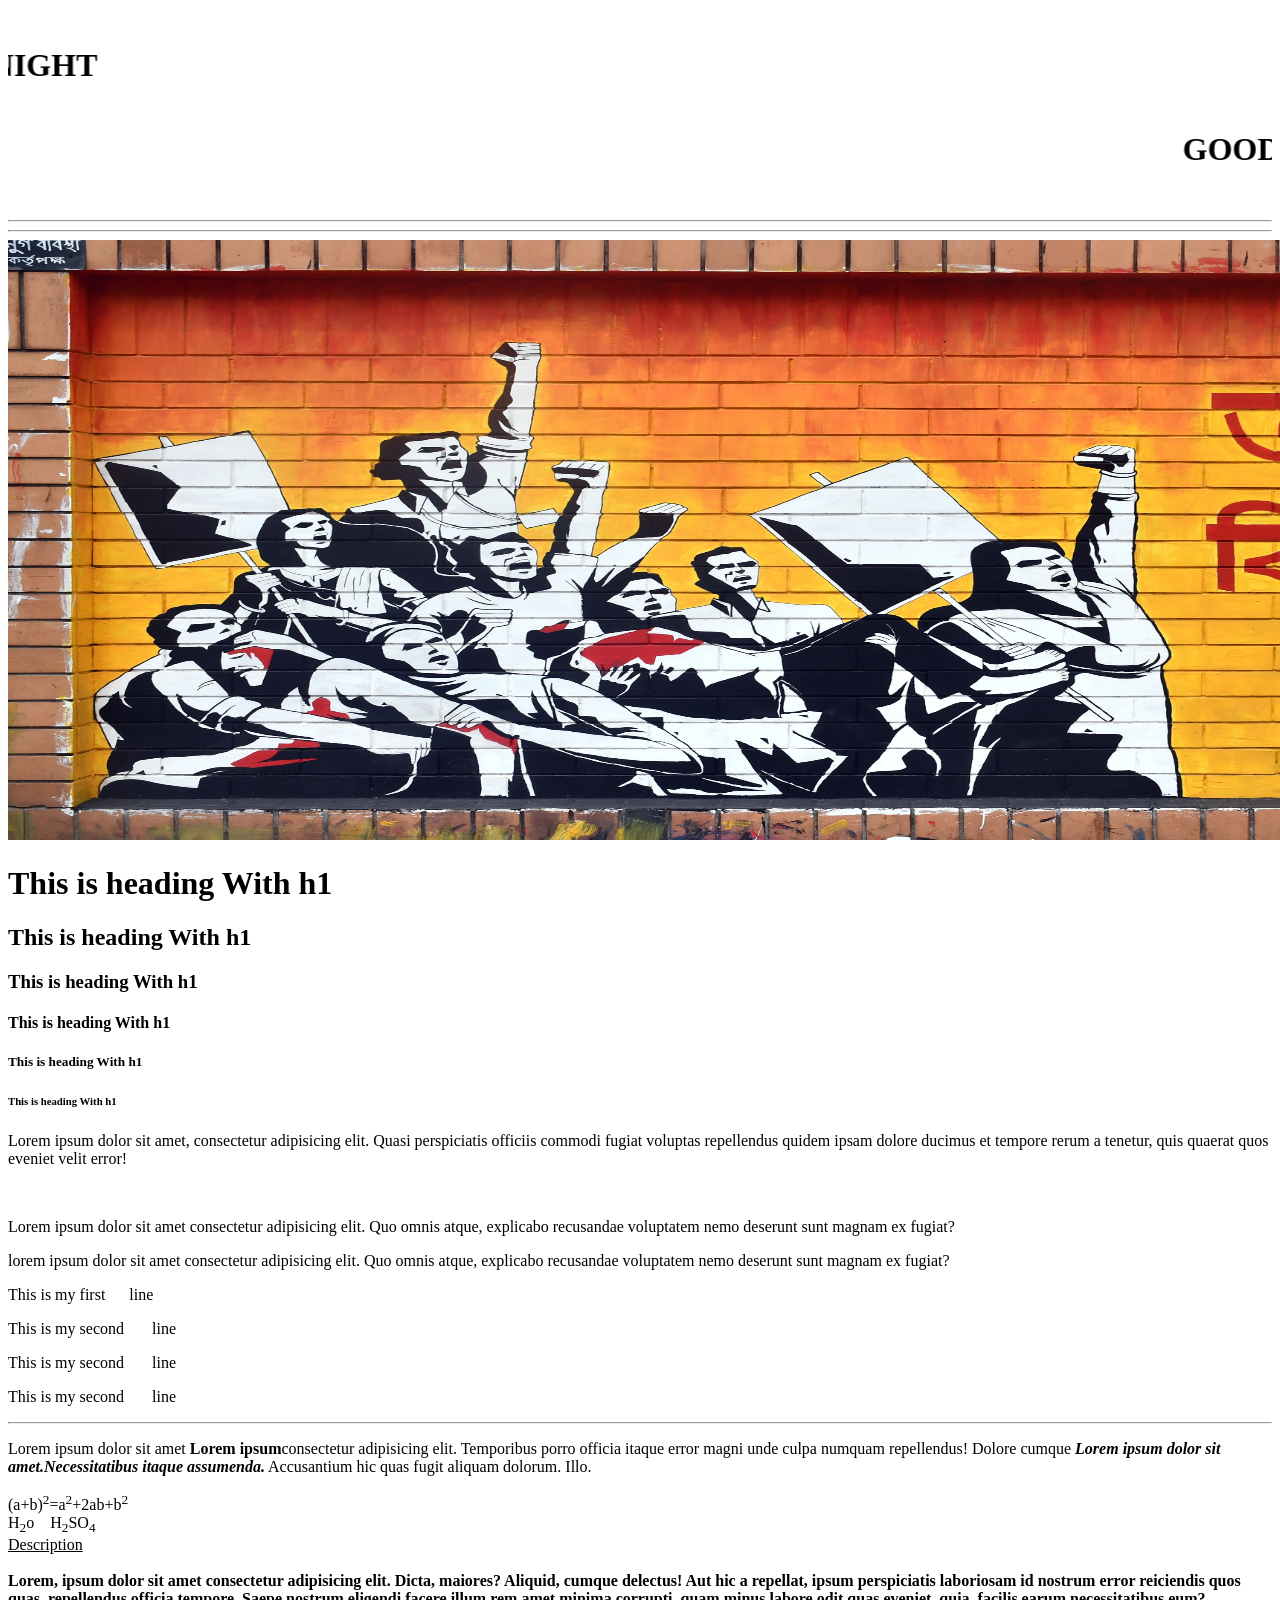
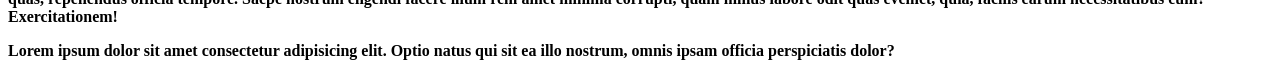
<file: index.html>
<!DOCTYPE html>
<html lang="en">

<head>
    <meta charset="UTF-8">
    <meta name="viewport" content="width=device-width, initial-scale=1.0">
    <title>Basic HTML Page</title>
</head>

<body>

    
    <br>
    <marquee behavior="" direction="right">
        <h1>GOOD NIGHT</h1>
    </marquee>

    <marquee behavior="" direction="">
        <h1>GOOD MORNING</h1>
    </marquee>
    <br><br>
    <hr>
    <hr>

    <img src="Images/JULy36.jpg" alt="Imgae" height="600" width="1800">

    <h1>This is heading With h1</h1>
    <h2>This is heading With h1</h2>
    <h3>This is heading With h1</h3>
    <h4>This is heading With h1</h4>
    <h5>This is heading With h1</h5>
    <h6>This is heading With h1</h6>
    <p>Lorem ipsum dolor sit amet, consectetur adipisicing elit. Quasi perspiciatis officiis commodi fugiat voluptas
        repellendus quidem ipsam dolore ducimus et tempore rerum a tenetur, quis quaerat quos eveniet velit error!</p>
    <br>
    <p>Lorem ipsum dolor sit amet consectetur adipisicing elit. Quo omnis atque, explicabo recusandae voluptatem nemo
        deserunt sunt magnam ex fugiat?
    </p>
    <p>lorem ipsum dolor sit amet consectetur adipisicing elit. Quo omnis atque, explicabo recusandae voluptatem nemo
        deserunt sunt magnam ex fugiat?

    </p>This is my first &nbsp;&nbsp;&nbsp;&nbsp; line <br>

    <p>This is my second &nbsp; &nbsp;&nbsp;&nbsp; line</p>
    <p>This is my second &nbsp; &nbsp;&nbsp;&nbsp; line</p>
    <p>This is my second &nbsp; &nbsp;&nbsp;&nbsp; line</p>

    <hr>

    <p>Lorem ipsum dolor sit amet <b> Lorem ipsum</b>consectetur adipisicing elit. Temporibus porro officia itaque error
        magni unde culpa numquam repellendus! Dolore cumque <i><b>Lorem ipsum dolor sit amet.Necessitatibus itaque
                assumenda.</b></i> Accusantium hic quas
        fugit aliquam dolorum. Illo.</p>

    (a+b)<sup>2</sup>=a<sup>2</sup>+2ab+b<sup>2</sup> <br>
    H<sub>2</sub>o &nbsp;&nbsp; H<sub>2</sub>SO<sub>4</sub> <br>
    <u>Description</u> <br><br>

    <strong>Lorem, ipsum dolor sit amet consectetur adipisicing elit. Dicta, maiores? Aliquid, cumque delectus! Aut hic a repellat, ipsum perspiciatis laboriosam id nostrum error reiciendis quos quas, repellendus officia tempore. Saepe nostrum eligendi facere illum rem amet minima corrupti, quam minus labore odit quas eveniet, quia, facilis earum necessitatibus eum? Exercitationem!</strong>

            <p><b>Lorem ipsum dolor sit amet consectetur adipisicing elit. Optio natus qui sit ea illo nostrum, omnis ipsam officia perspiciatis dolor?</b></p>



</body>

</html>
</file>
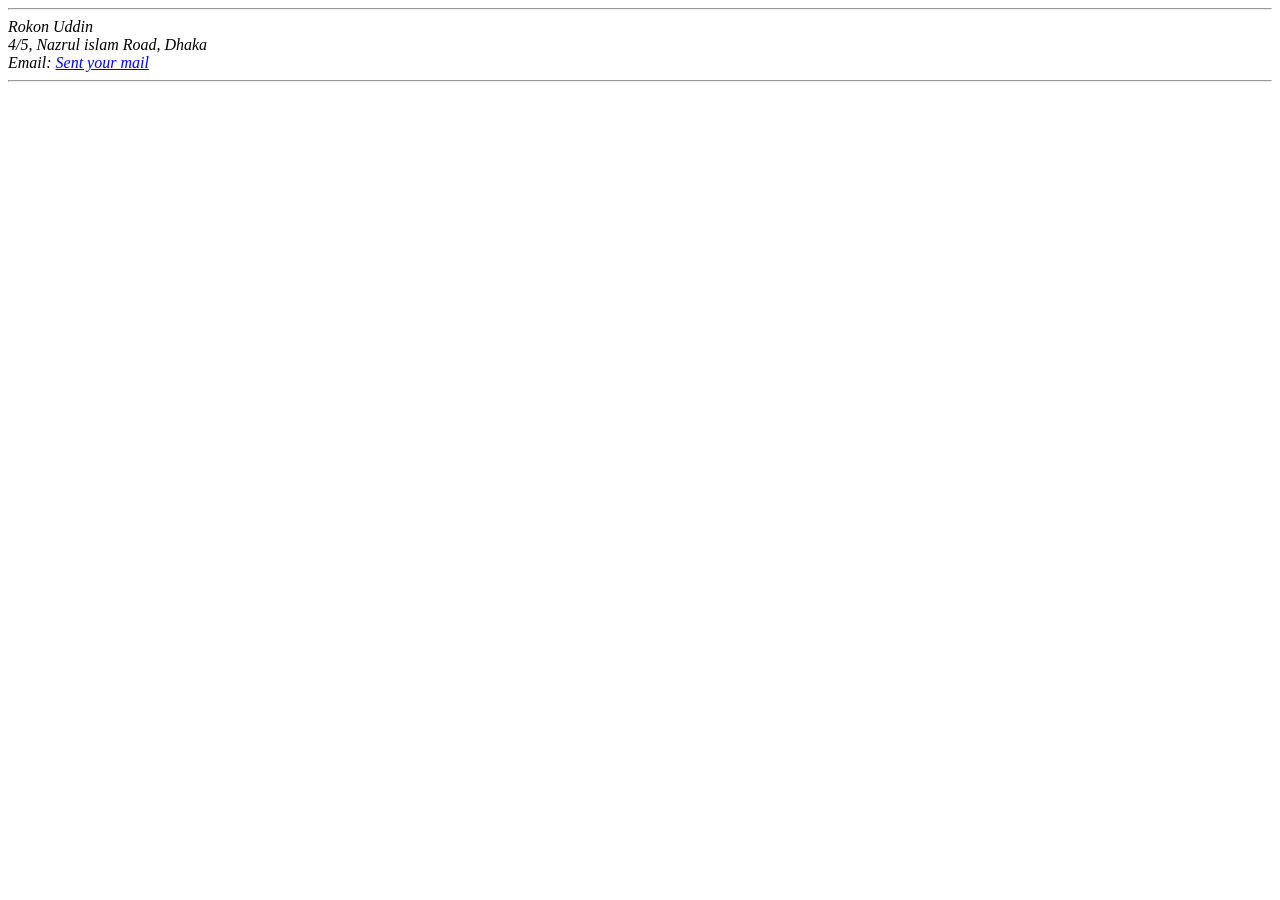
<file: address.html>
<!DOCTYPE html>
<html lang="en">
<head>
    <meta charset="UTF-8">
    <meta name="viewport" content="width=device-width, initial-scale=1.0">
    <title>Address</title>
</head>
<body>
    <address>
        <hr>
        Rokon Uddin <br>
        4/5, Nazrul islam Road, Dhaka <br>
        Email: <a href="mailtto:mdmoheuzzaman.dev@gmail.com">Sent your mail</a>
        <hr>
    </address>
</body>
</html>
</file>
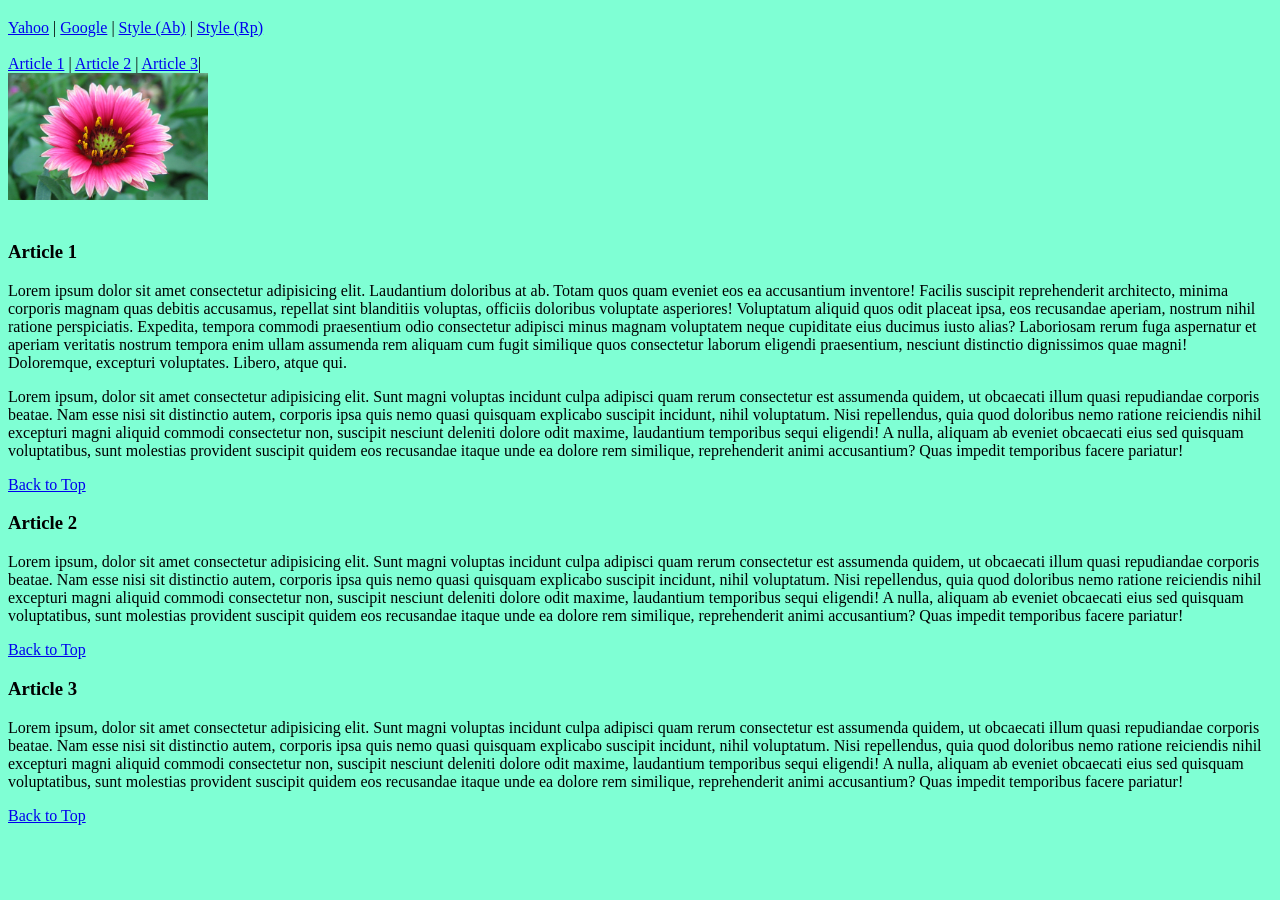
<file: anchor.html>
<!DOCTYPE html>
<html lang="en">

<head>
    <meta charset="UTF-8">
    <meta name="viewport" content="width=device-width, initial-scale=1.0">
    <title>HTML Anchor</title>
</head>

<body>
    <style>
        body{
            background-color: aquamarine;
        }
    </style>


    <h3 id="top"></h3>
    <a href="https://www.yahoo.com">Yahoo</a> |
    <a href="https://www.google.com" target="_blank">Google</a> |

    <!-- Absoluute path -->
    <a href="http://127.0.0.1:5500/style.html" target="_blank">Style (Ab)</a> |

    <!-- Relative path  -->
    <a href="style.html" target="_blank">Style (Rp)</a><br><br>
    <a href="#art1">Article 1</a> |
    <a href="#art2">Article 2</a> |
    <a href="#art 3">Article 3</a>|

    


    

    <br><a href="https://www.google.com">
        <img src="Images/images1.jpg" width="200" alt="Flower"><br>
    </a><br>
    <h3 id="art1">Article 1</h3>

    <p>Lorem ipsum dolor sit amet consectetur adipisicing elit. Laudantium doloribus at ab. Totam quos quam eveniet eos ea accusantium inventore! Facilis suscipit reprehenderit architecto, minima corporis magnam quas debitis accusamus, repellat sint blanditiis voluptas, officiis doloribus voluptate asperiores! Voluptatum aliquid quos odit placeat ipsa, eos recusandae aperiam, nostrum nihil ratione perspiciatis. Expedita, tempora commodi praesentium odio consectetur adipisci minus magnam voluptatem neque cupiditate eius ducimus iusto alias? Laboriosam rerum fuga aspernatur et aperiam veritatis nostrum tempora enim ullam assumenda rem aliquam cum fugit similique quos consectetur laborum eligendi praesentium, nesciunt distinctio dignissimos quae magni! Doloremque, excepturi voluptates. Libero, atque qui.</p>
    
    <p>Lorem ipsum, dolor sit amet consectetur adipisicing elit. Sunt magni voluptas incidunt culpa adipisci quam rerum
        consectetur est assumenda quidem, ut obcaecati illum quasi repudiandae corporis beatae. Nam esse nisi sit
        distinctio autem, corporis ipsa quis nemo quasi quisquam explicabo suscipit incidunt, nihil voluptatum. Nisi
        repellendus, quia quod doloribus nemo ratione reiciendis nihil excepturi magni aliquid commodi consectetur non,
        suscipit nesciunt deleniti dolore odit maxime, laudantium temporibus sequi eligendi! A nulla, aliquam ab eveniet
        obcaecati eius sed quisquam voluptatibus, sunt molestias provident suscipit quidem eos recusandae itaque unde ea
        dolore rem similique, reprehenderit animi accusantium? Quas impedit temporibus facere pariatur!</p>
        <a href="#top">Back to Top</a>
    <h3 id="art2">Article 2</h3>
    
    <p>Lorem ipsum, dolor sit amet consectetur adipisicing elit. Sunt magni voluptas incidunt culpa adipisci quam rerum
        consectetur est assumenda quidem, ut obcaecati illum quasi repudiandae corporis beatae. Nam esse nisi sit
        distinctio autem, corporis ipsa quis nemo quasi quisquam explicabo suscipit incidunt, nihil voluptatum. Nisi
        repellendus, quia quod doloribus nemo ratione reiciendis nihil excepturi magni aliquid commodi consectetur non,
        suscipit nesciunt deleniti dolore odit maxime, laudantium temporibus sequi eligendi! A nulla, aliquam ab eveniet
        obcaecati eius sed quisquam voluptatibus, sunt molestias provident suscipit quidem eos recusandae itaque unde ea
        dolore rem similique, reprehenderit animi accusantium? Quas impedit temporibus facere pariatur!</p>
        <a href="#top">Back to Top</a>
    <h3 id="art 3">Article 3</h3>
    
    <p>Lorem ipsum, dolor sit amet consectetur adipisicing elit. Sunt magni voluptas incidunt culpa adipisci quam rerum
        consectetur est assumenda quidem, ut obcaecati illum quasi repudiandae corporis beatae. Nam esse nisi sit
        distinctio autem, corporis ipsa quis nemo quasi quisquam explicabo suscipit incidunt, nihil voluptatum. Nisi
        repellendus, quia quod doloribus nemo ratione reiciendis nihil excepturi magni aliquid commodi consectetur non,
        suscipit nesciunt deleniti dolore odit maxime, laudantium temporibus sequi eligendi! A nulla, aliquam ab eveniet
        obcaecati eius sed quisquam voluptatibus, sunt molestias provident suscipit quidem eos recusandae itaque unde ea
        dolore rem similique, reprehenderit animi accusantium? Quas impedit temporibus facere pariatur!</p>
        <a href="#top">Back to Top</a>

        

</body>

</html>
</file>
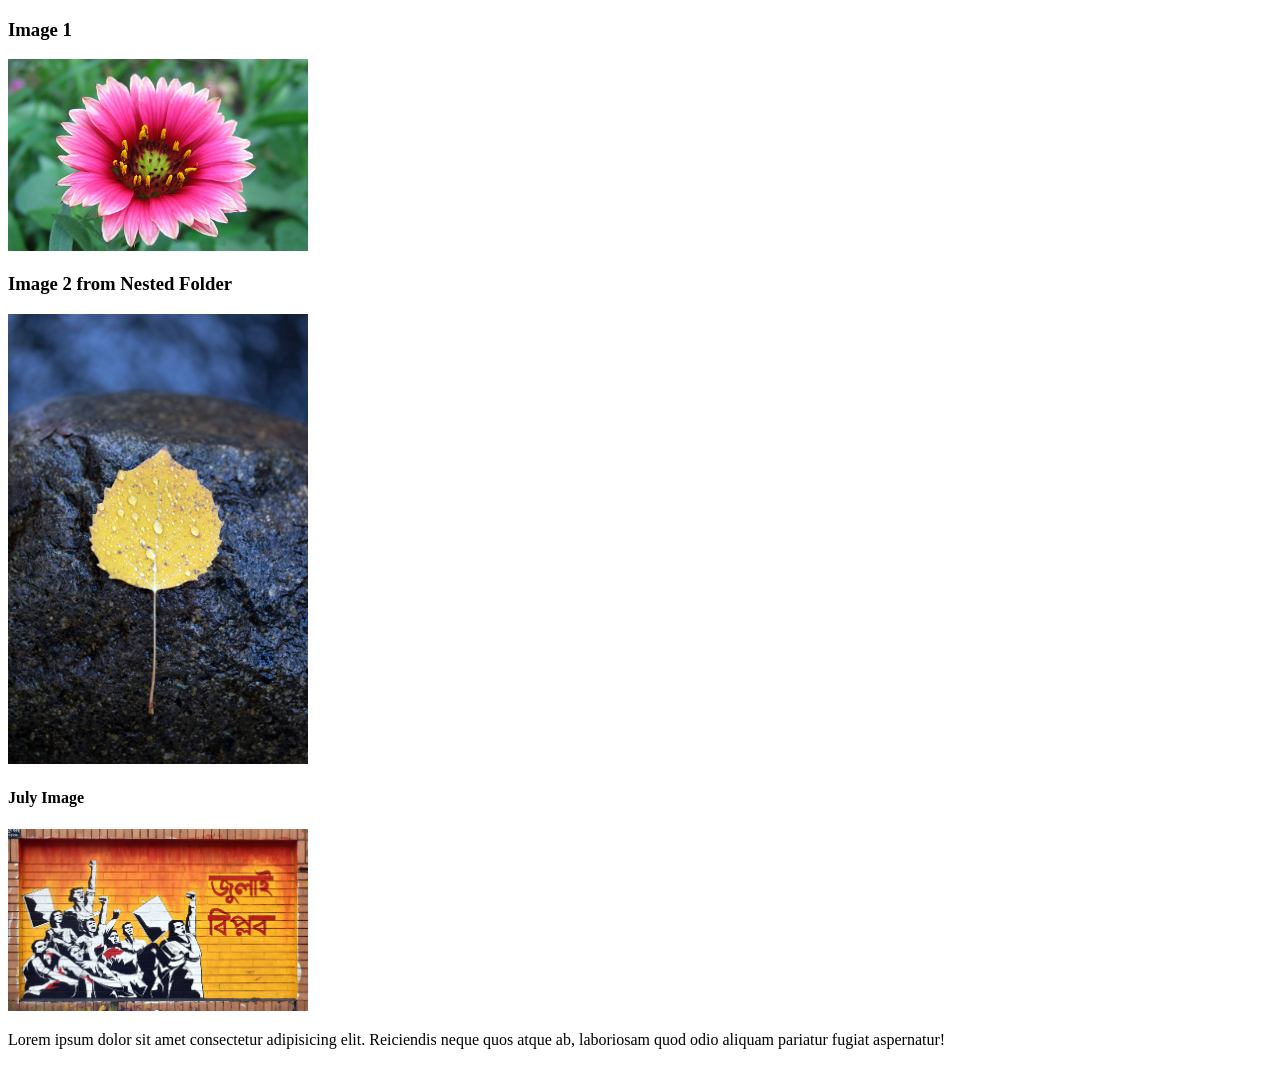
<file: image.html>
<!DOCTYPE html>
<html lang="en">
<head>
    <meta charset="UTF-8">
    <meta name="viewport" content="width=device-width, initial-scale=1.0">
    <title>Image view with html</title>
</head>
<body>

    <h3>Image 1</h3>
        
    <img src="Images/images1.jpg" alt="Flower"width="300"> <br>

    <h3>Image 2 from Nested Folder</h3>

    <img src="Images/2026/Image_2026.jpg" alt="Leap" width="300">

    <h4>July Image</h4>
    <img src="Images/JULy36.jpg" alt="july" width="300">
    <br>

    <p>Lorem ipsum dolor sit amet consectetur adipisicing elit. Reiciendis neque quos atque ab, laboriosam quod odio aliquam pariatur fugiat aspernatur!</p>

    
   



    

</body>
</html>
</file>
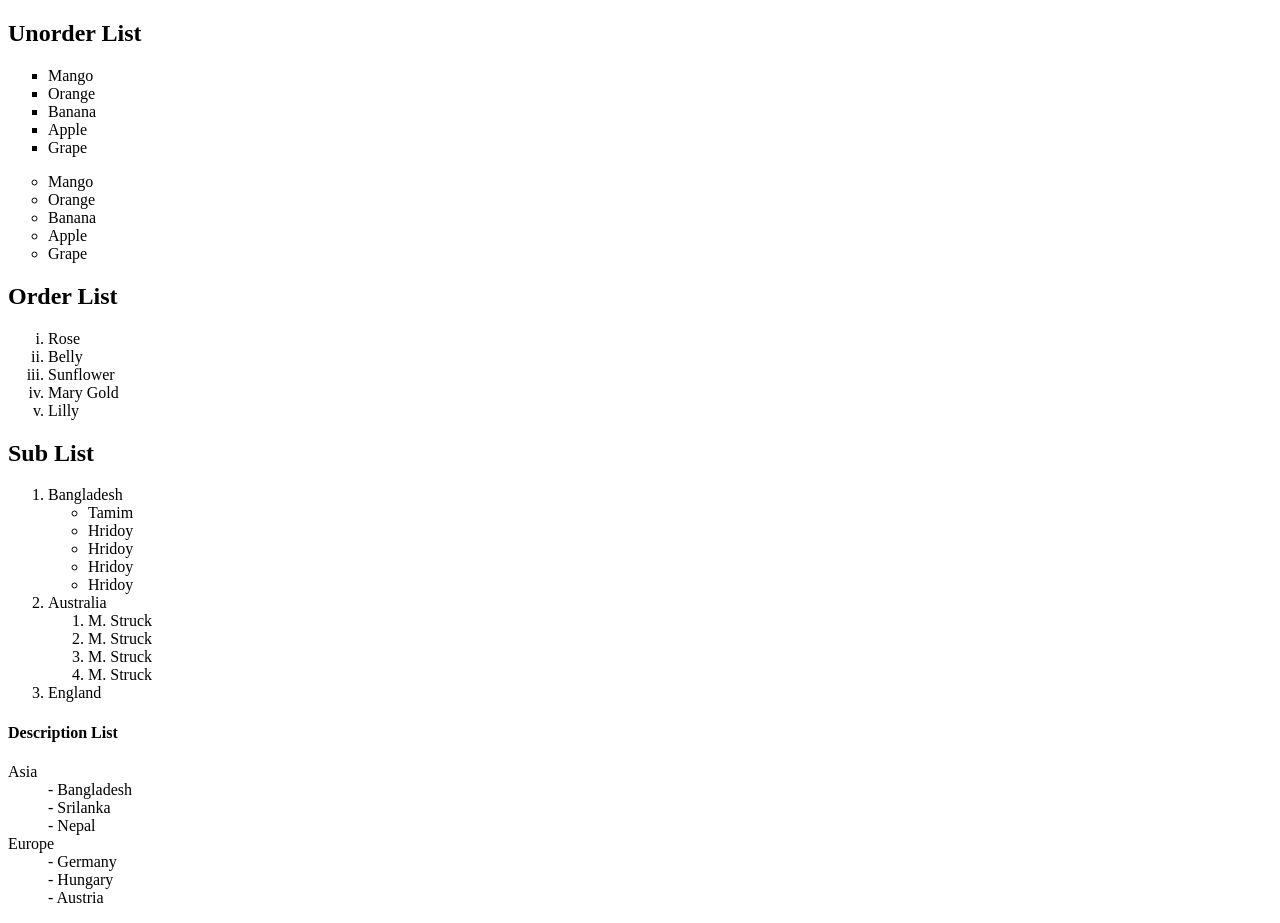
<file: list.html>
<!DOCTYPE html>
<html lang="en">
<head>
    <meta charset="UTF-8">
    <meta name="viewport" content="width=device-width, initial-scale=1.0">
    <title>HTML list</title>
</head>
<body>
    <h2>Unorder List </h2>

    <ul type="square">
        <li>Mango</li>
        <li>Orange</li>
        <li>Banana</li>
        <li>Apple</li>
        <li>Grape</li>
        
        
    </ul>

    <ul type="circle">
        <li>Mango</li>
        <li>Orange</li>
        <li>Banana</li>
        <li>Apple</li>
        <li>Grape</li>
        
        
    </ul>

    <!-- type:A,a,i -->
    <h2>Order List</h2>
    
    <ol type="i">
        <li>Rose</li>
        <li>Belly</li>
        <li>Sunflower</li>
        <li>Mary Gold</li>
        <li>Lilly</li>
    </ol>

    <h2>Sub List</h2>
    <ol>
        <li>Bangladesh
            <ul>
                <li>Tamim</li>
                <li>Hridoy</li>
                <li>Hridoy</li>
                <li>Hridoy</li>
                <li>Hridoy</li>
            </ul>
        </li>
        <li>Australia
            <ol>
                <li>M. Struck</li>
                <li>M. Struck</li>
                <li>M. Struck</li>
                <li>M. Struck</li>
            </ol>
        </li>
        <li>England</li>
    </ol>

    <h4>Description List</h4>

    <dl>
        <dt>Asia</dt>
        <dd>- Bangladesh</dd>
        <dd>- Srilanka</dd>
        <dd>- Nepal</dd>
        <dt>Europe</dt>
        <dd>- Germany</dd>
        <dd>- Hungary</dd>
        <dd>- Austria</dd>
    </dl>


    
</body>
</html>
</file>
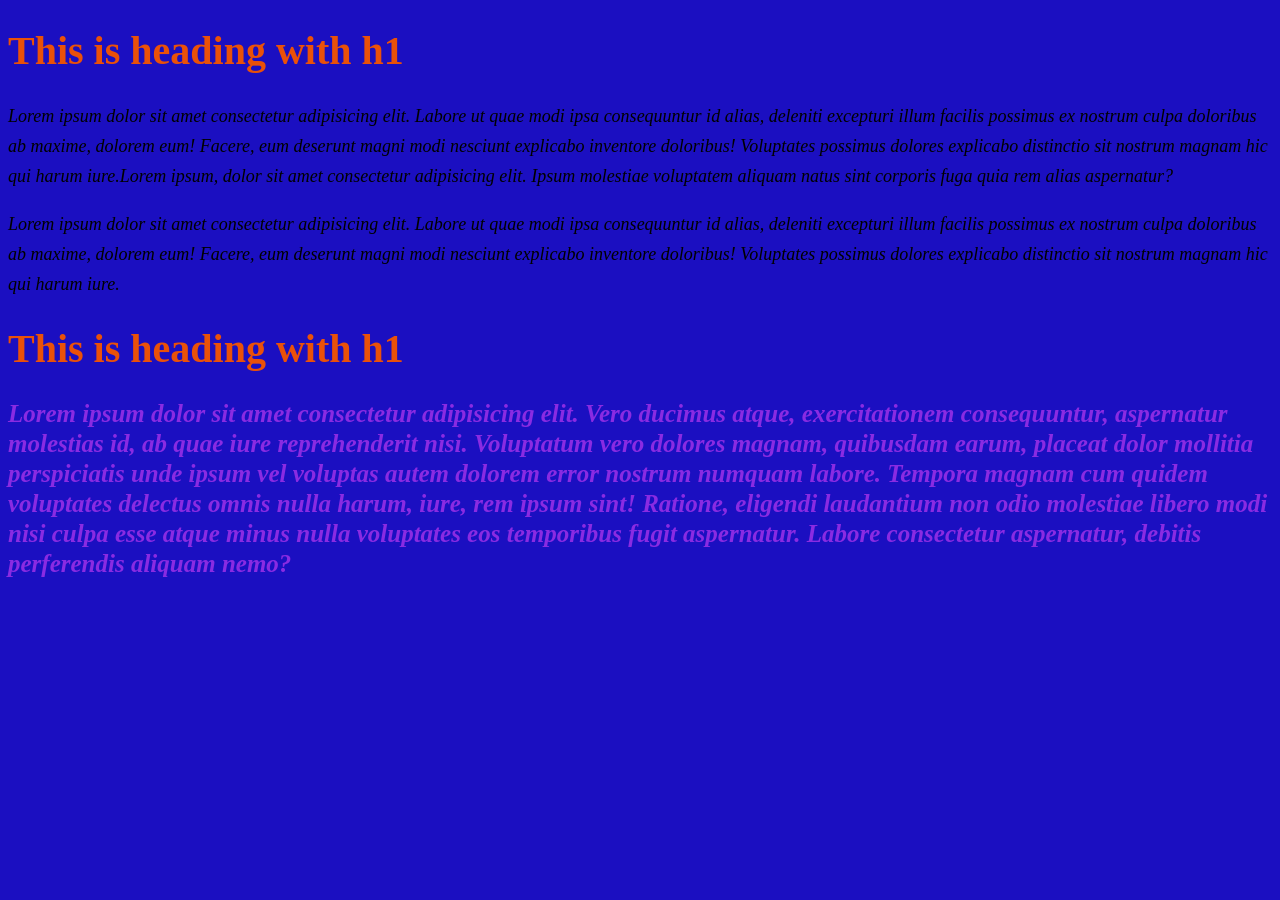
<file: style.html>
<!DOCTYPE html>
<html lang="en">

<head>
    <meta charset="UTF-8">
    <meta name="viewport" content="width=device-width, initial-scale=1.0">
    <title>HTML Style</title>
    <link rel="stylesheet" href="css/style.css">

    <!-- Embeded/Internal style -->

    <style>
        body {
            background-color: rgb(27, 15, 193); 
            
        }
        h1 {
            color: rgb(234, 81, 9);
            font-size: 40px;

        }

        p {
            font-size: 18px;
            line-height: 30px;
            font-style: italic;

        }
    </style>
</head>

<body>
    <h1>This is heading with h1</h1>
    <p>Lorem ipsum dolor sit amet consectetur adipisicing elit. Labore ut quae modi ipsa consequuntur id alias, deleniti
        excepturi illum facilis possimus ex nostrum culpa doloribus ab maxime, dolorem eum! Facere, eum deserunt magni
        modi nesciunt explicabo inventore doloribus! Voluptates possimus dolores explicabo distinctio sit nostrum magnam
        hic qui harum iure.Lorem ipsum, dolor sit amet consectetur adipisicing elit. Ipsum molestiae voluptatem aliquam
        natus sint corporis fuga quia rem alias aspernatur?</p>

    <p>Lorem ipsum dolor sit amet consectetur adipisicing elit. Labore ut quae modi ipsa consequuntur id alias, deleniti
        excepturi illum facilis possimus ex nostrum culpa doloribus ab maxime, dolorem eum! Facere, eum deserunt magni
        modi nesciunt explicabo inventore doloribus! Voluptates possimus dolores explicabo distinctio sit nostrum magnam
        hic qui harum iure.</p>

    <h1>This is heading with h1</h1>
    <P style="color: blueviolet; font-size: 25px; font-weight: bold;">Lorem ipsum dolor sit amet consectetur adipisicing
        elit. Vero ducimus atque, exercitationem consequuntur, aspernatur molestias id, ab quae iure reprehenderit nisi.
        Voluptatum vero dolores magnam, quibusdam earum, placeat dolor mollitia perspiciatis unde ipsum vel voluptas
        autem dolorem error nostrum numquam labore. Tempora magnam cum quidem voluptates delectus omnis nulla harum,
        iure, rem ipsum sint! Ratione, eligendi laudantium non odio molestiae libero modi nisi culpa esse atque minus
        nulla voluptates eos temporibus fugit aspernatur. Labore consectetur aspernatur, debitis perferendis aliquam
        nemo?</P>

</body>

</html>
</file>
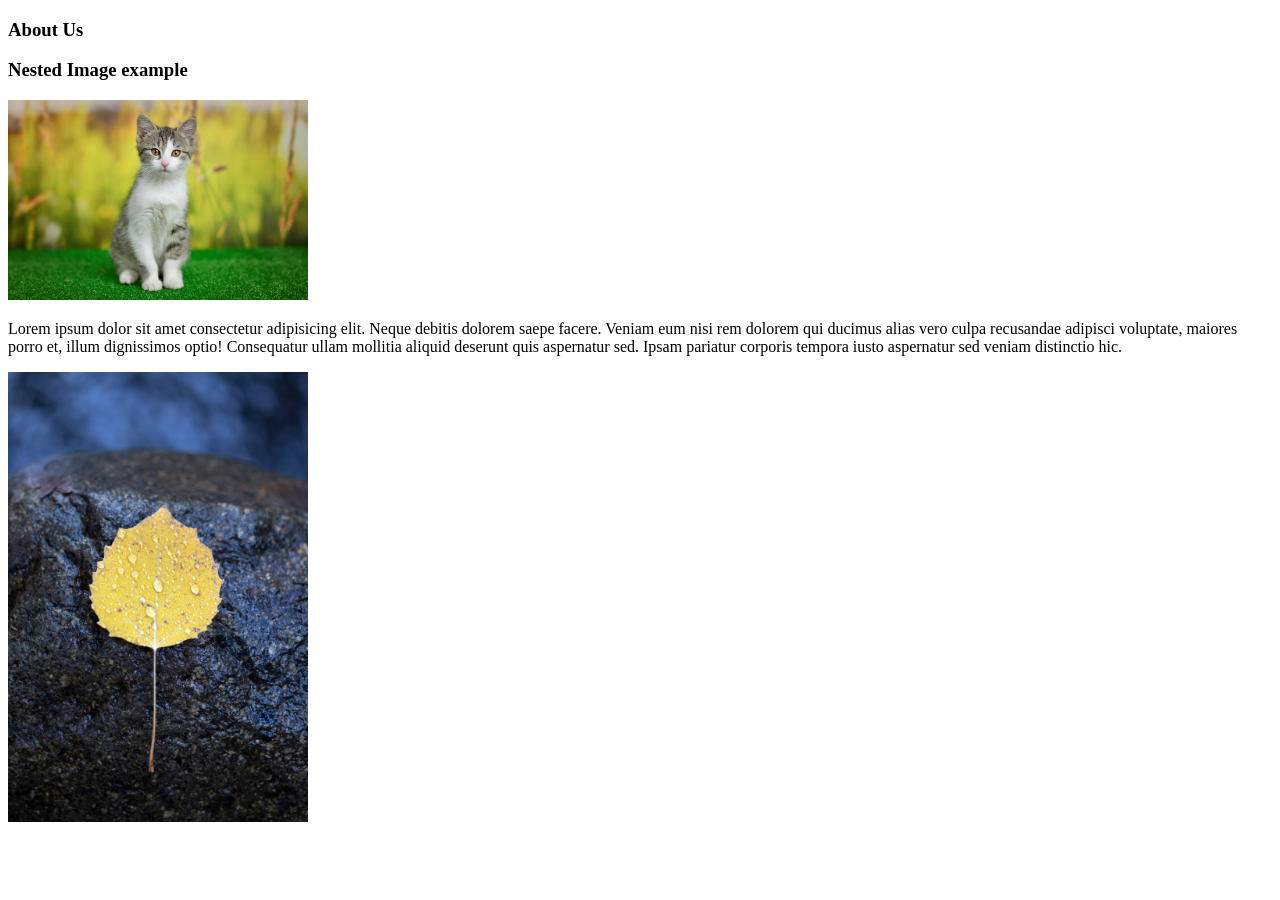
<file: about/about.html>
<!DOCTYPE html>
<html lang="en">
<head>
    <meta charset="UTF-8">
    <meta name="viewport" content="width=device-width, initial-scale=1.0">
    <title>About Us</title>
</head>
<body>
    <h3>About Us</h3>
    <h3>Nested Image example</h3>
    <img src="../Images/cat/Cat-sitting-on-green-background-free-photo.jpg" alt="Cat" width="300">
    <p>Lorem ipsum dolor sit amet consectetur adipisicing elit. Neque debitis dolorem saepe facere. Veniam eum nisi rem dolorem qui ducimus alias vero culpa recusandae adipisci voluptate, maiores porro et, illum dignissimos optio! Consequatur ullam mollitia aliquid deserunt quis aspernatur sed. Ipsam pariatur corporis tempora iusto aspernatur sed veniam distinctio hic.</p>

    <img src="../Images/2026/Image_2026.jpg" alt="July36" width="300">

</body>
</html>
</file>
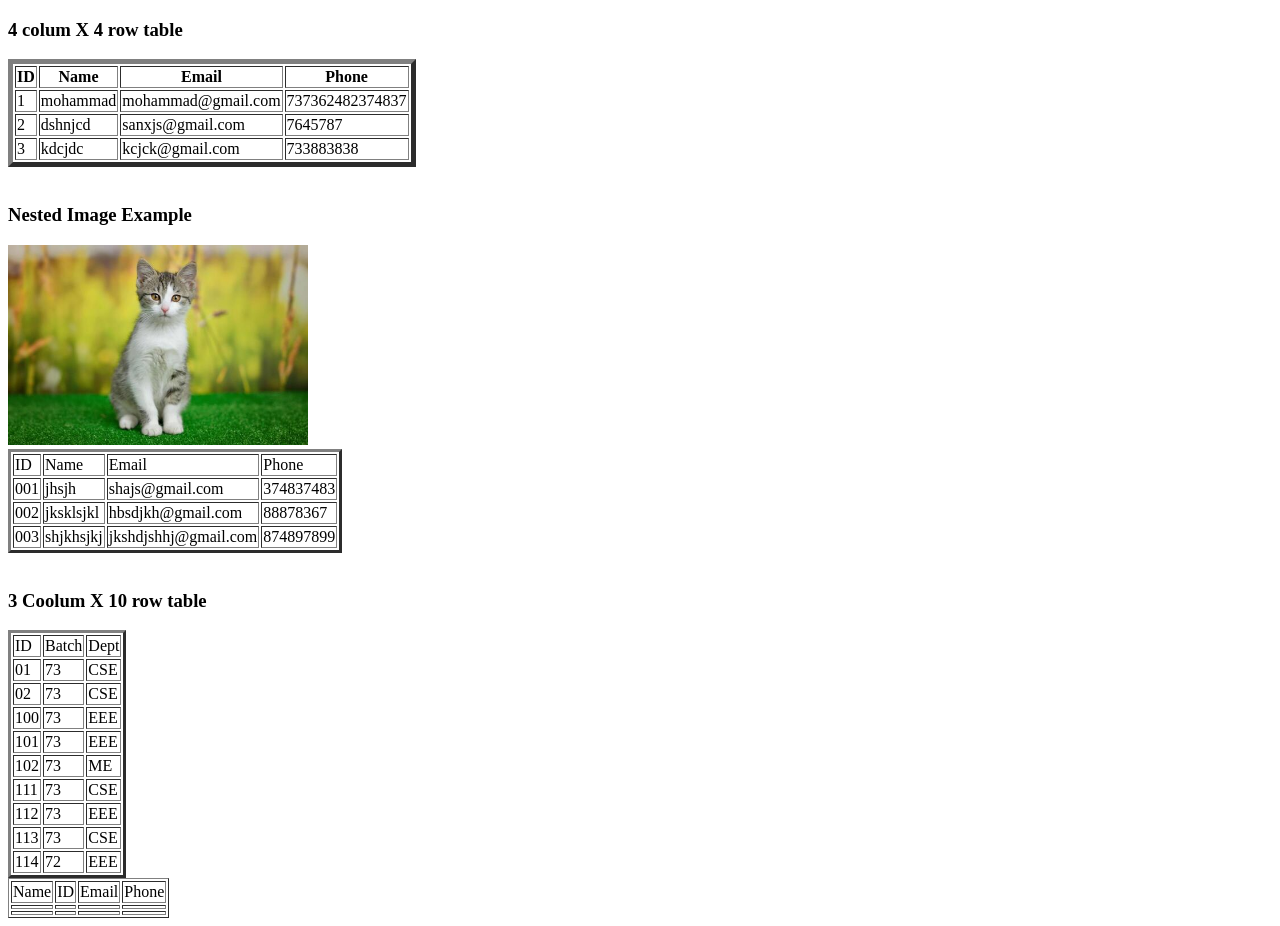
<file: about/table.html>
<!DOCTYPE html>
<html lang="en">
<head>
    <meta charset="UTF-8">
    <meta name="viewport" content="width=device-width, initial-scale=1.0">
    <title>HTML Table</title>
</head>
<body>
        <h3>4 colum X 4 row table</h3>

        <table border="5">
            <tr>
                <th>ID</th>
                <th>Name</th>
                <th>Email</th>
                <th>Phone</th>
            </tr>
            <tr>
                <td>1</td>
                <td>mohammad</td>
                <td>mohammad@gmail.com</td>
                <td>737362482374837</td>

                <tr>
                    <td>2</td>
                    <td>dshnjcd</td>
                    <td>sanxjs@gmail.com</td>
                    <td>7645787</td>
                </tr>
                
                    <td>3</td>
                    <td>kdcjdc</td>
                    <td>kcjck@gmail.com</td>
                    <td>733883838</td>
                    

        </table> <br>
        <h3>Nested Image Example</h3>
        <img src="../Images/cat/Cat-sitting-on-green-background-free-photo.jpg" alt="Cat" width="300">
        <table border="3">
            <tr>
                <td>ID</td>
                <td>Name</td>
                <td>Email</td>
                <td>Phone</td>
            </tr>
            <tr>
                <td>001</td>
                <td>jhsjh</td>
                <td>shajs@gmail.com</td>
                <td>374837483</td>
            </tr>
            <tr>
                <td>002</td>
                <td>jksklsjkl</td>
                <td>hbsdjkh@gmail.com</td>
                <td>88878367</td>
            </tr>
           
            <tr>
                <td>003</td>
                <td>shjkhsjkj</td>
                <td>jkshdjshhj@gmail.com</td>
                <td>874897899</td>
            </tr>
            
        </table> <br>

        <h3>3 Coolum X 10 row table</h3>
        <table border="3">
            <tr>
                <td>ID</td>
                <td>Batch</td>
                <td>Dept</td>
            </tr>
            <tr>
                <td>01</td>
                <td>73</td>
                <td>CSE</td>
            </tr>
            <tr>
                <td>02</td>
                <td>73</td>
                <td>CSE</td>
            </tr>
            <tr>
                <td>100</td>
                <td>73</td>
                <td>EEE</td>
            </tr>
            <tr>
                <td>101</td>
                <td>73</td>
                <td>EEE</td>
            </tr>
            <tr>
                <td>102</td>
                <td>73</td>
                <td>ME</td>
            </tr>
            <tr>
                <td>111</td>
                <td>73</td>
                <td>CSE</td>
            </tr>
            <tr>
                <td>112</td>
                <td>73</td>
                <td>EEE</td>
            </tr>
            <tr>
                <td>113</td>
                <td>73</td>
                <td>CSE</td>
            </tr>
            <tr>
                <td>114</td>
                <td>72</td>
                <td>EEE</td>
            </tr>
        </table>

        <table border="1">
            <tr>
                <td>Name</td>
                <td>ID</td>
                <td>Email</td>
                <td>Phone</td>
            </tr>
            <tr>
                <td></td>
                <td></td>
                <td></td>
                <td></td>
            </tr>
            <tr>
                <td></td>
                <td></td>
                <td></td>
                <td></td>
            </tr>
        </table>


        
        
               
        
</body>
</html>
</file>
<file: css/style.css>
body {
            background-color: rgb(181, 236, 52); 
            
        }
</file>
